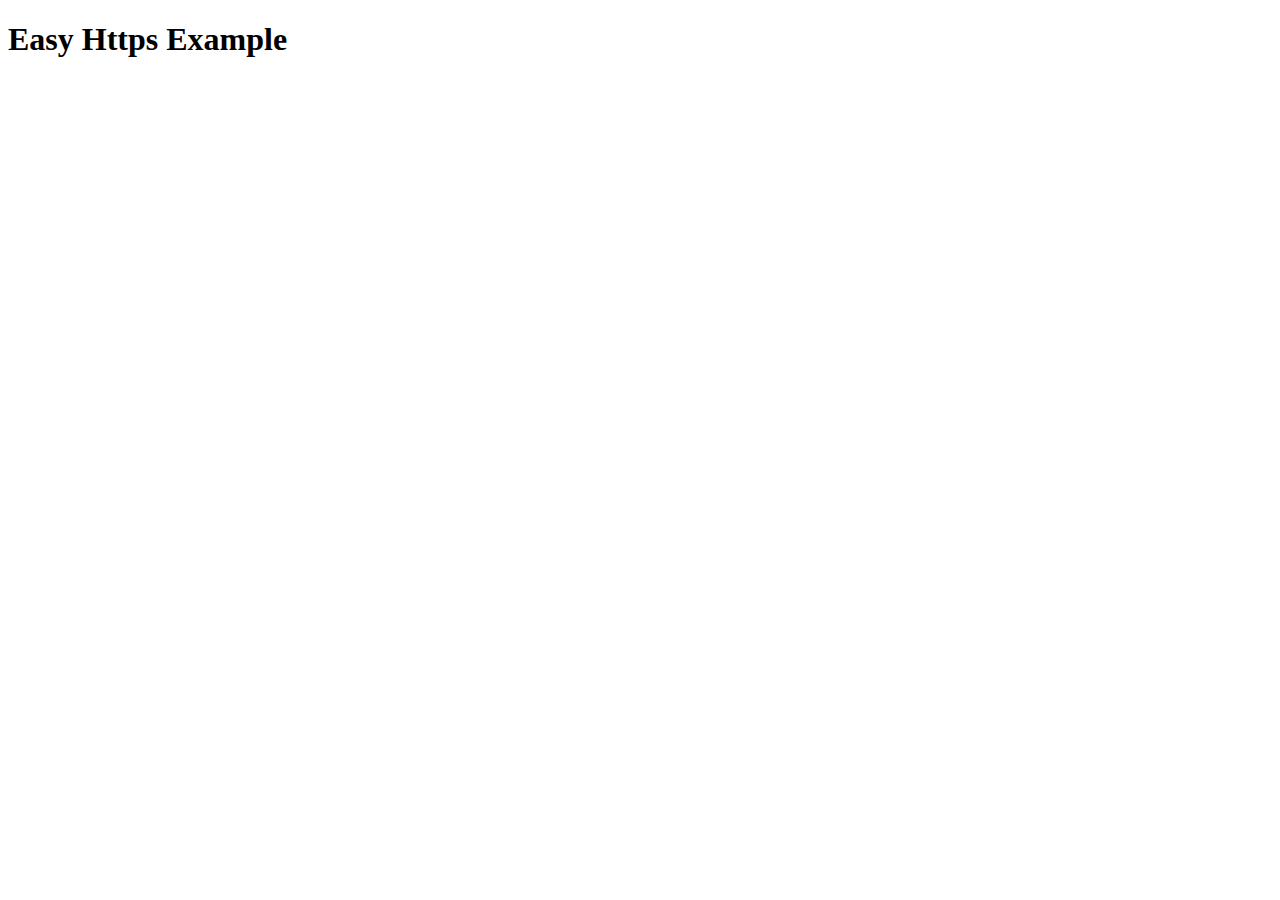
<file: AjaxLib/index.html>
<!DOCTYPE html>
<html lang="en">
<head>
    <meta charset="UTF-8">
    <meta name="viewport" content="width=device-width, initial-scale=1.0">
    <meta http-equiv="X-UA-Compatible" content="ie=edge">
    <title>Ajax Sandbox</title>
</head>
<body>
    <h1>Easy Https Example</h1>
   <script src="easyhttps.js"></script> 
   <script src="app.js"></script> 

</body>
</html>
</file>
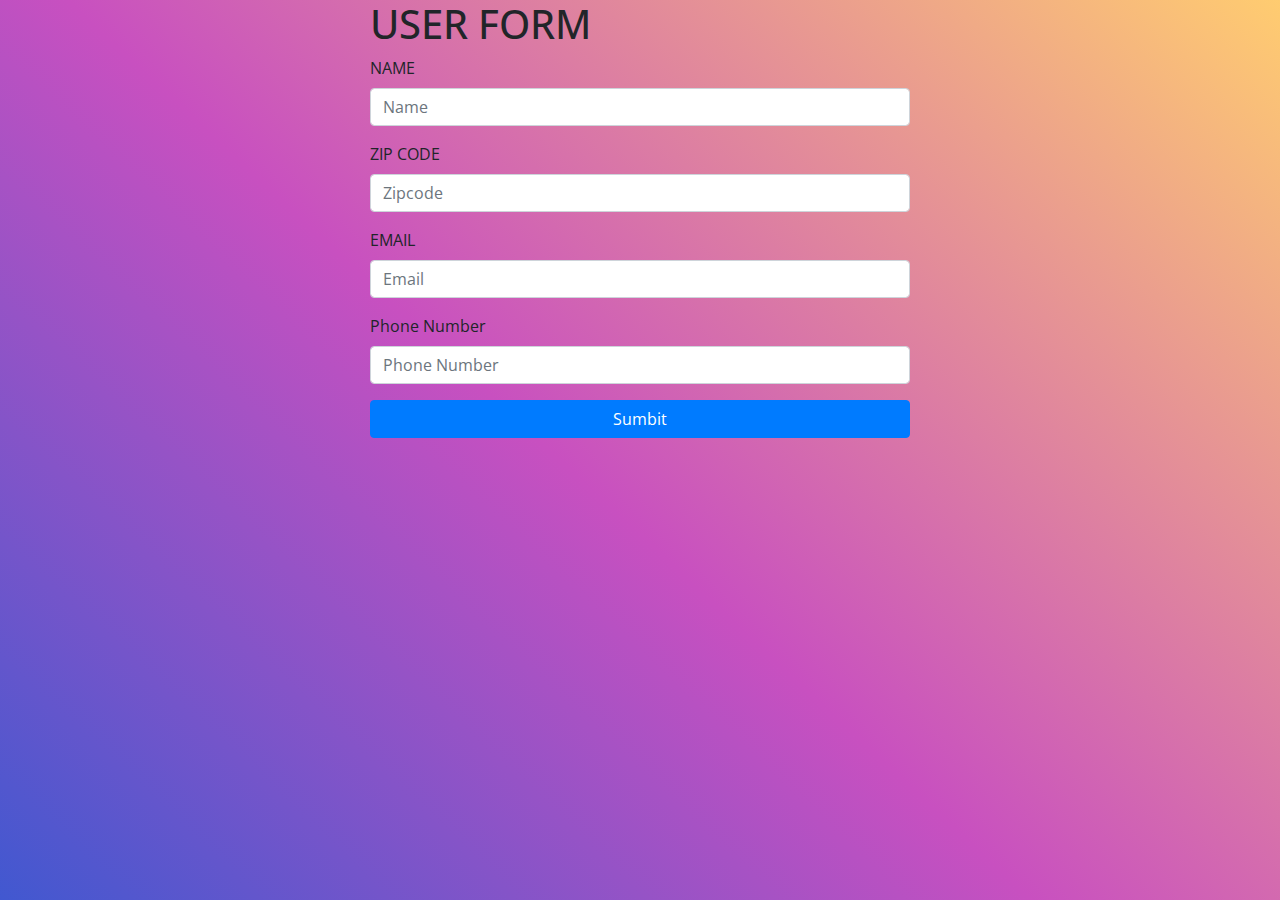
<file: FormValidation/index.html>
<!doctype html>
<html lang="en">
  <head>
    <!-- Required meta tags -->
    <meta charset="utf-8">
    <meta name="viewport" content="width=device-width, initial-scale=1, shrink-to-fit=no">

    <!-- Bootstrap CSS -->
    <link rel="stylesheet" href="https://stackpath.bootstrapcdn.com/bootstrap/4.3.1/css/bootstrap.min.css" integrity="sha384-ggOyR0iXCbMQv3Xipma34MD+dH/1fQ784/j6cY/iJTQUOhcWr7x9JvoRxT2MZw1T" crossorigin="anonymous">
    <link rel="stylesheet" href="main.css">
    <title>Hello, world!</title>
  </head>
  <body>
    <div class="container">
        <div class="row">
            <div class="col-md-6 mx-auto">
                <h1>USER FORM</h1>
                <form>
                    <div class="form-group">
                        <label>NAME</label>
                        <input type="text" class="form-control" id="name" placeholder="Name">
                        <!--Will show error only if we add a class of is-invalid-->
                        <div class="invalid-feedback">
                            Name must be between 2 and 10 characters
                        </div>

                    </div>
                    <div class="form-group">
                            <label>ZIP CODE</label>
                            <input type="text" class="form-control" id="zip" placeholder="Zipcode">
                            <!--Will show error only if we add a class of is-invalid-->
                            <div class="invalid-feedback">
                                Enter a valid Zip Code
                            </div>
    
                        </div>
                        <div class="form-group">
                                <label>EMAIL</label>
                                <input type="text" class="form-control" id="email" placeholder="Email">
                                <!--Will show error only if we add a class of is-invalid-->
                                <div class="invalid-feedback">
                                    Enter a valide Email
                                </div>
        
                            </div>
                            <div class="form-group">
                                    <label>Phone Number</label>
                                    <input type="text" class="form-control" id="phone" placeholder="Phone Number">
                                    <!--Will show error only if we add a class of is-invalid-->
                                    <div class="invalid-feedback">
                                        Enter a valid Phone Number
                                    </div>
            
                                </div>
                                <input type="submit" value="Sumbit" class ="btn btn-primary btn-block"> 
                </form>
            </div>   
        </div>
    </div>

    <!-- Optional JavaScript -->
    <!-- jQuery first, then Popper.js, then Bootstrap JS -->
    <script src="https://code.jquery.com/jquery-3.3.1.slim.min.js" integrity="sha384-q8i/X+965DzO0rT7abK41JStQIAqVgRVzpbzo5smXKp4YfRvH+8abtTE1Pi6jizo" crossorigin="anonymous"></script>
    <script src="https://cdnjs.cloudflare.com/ajax/libs/popper.js/1.14.7/umd/popper.min.js" integrity="sha384-UO2eT0CpHqdSJQ6hJty5KVphtPhzWj9WO1clHTMGa3JDZwrnQq4sF86dIHNDz0W1" crossorigin="anonymous"></script>
    <script src="https://stackpath.bootstrapcdn.com/bootstrap/4.3.1/js/bootstrap.min.js" integrity="sha384-JjSmVgyd0p3pXB1rRibZUAYoIIy6OrQ6VrjIEaFf/nJGzIxFDsf4x0xIM+B07jRM" crossorigin="anonymous"></script>
    <script src="app.js"></script>
  </body>
</html>
</file>
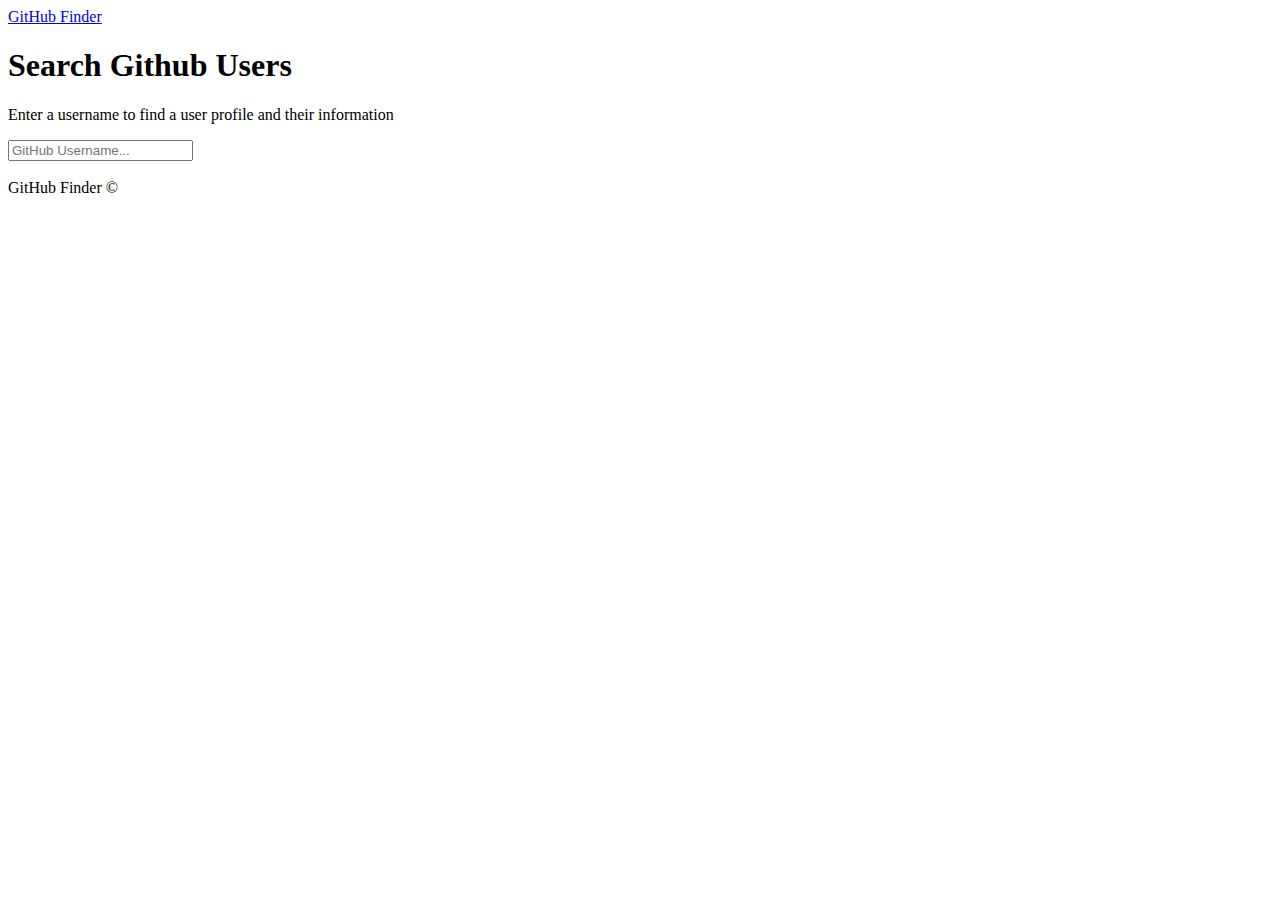
<file: GitHubFinder/index.html>
<!DOCTYPE html>
<html lang="en">
<head>
    <meta charset="UTF-8">
    <meta name="viewport" content="width=device-width, initial-scale=1.0">
    <meta http-equiv="X-UA-Compatible" content="ie=edge">
    <link rel="stylesheet" href="https://bootswatch.com/4/litera/bootstrap.min.css">
    <title>GitHub Finder</title>
</head>
<body>
<nav class="navbar-dark bg-primary mb-3">
    <div class="container">
        <a href="#" class="navbar-brand">GitHub Finder</a>
    </div>

</nav>
<div class="container searchContainer">
    <div class="search card card-body">
        <h1>Search Github Users</h1>
        <p class="lead">Enter a username to find a user profile and their information</p>
        <input type="text" id="searchUser" class="form-control" placeholder="GitHub Username...">
    </div>
    <br>
    <div id="profile">

    </div>
</div>

<footer class="mt-5 p-3 text-center bg-light">
    GitHub Finder &copy;
</footer>





<script src="https://code.jquery.com/jquery-3.3.1.slim.min.js" integrity="sha384-q8i/X+965DzO0rT7abK41JStQIAqVgRVzpbzo5smXKp4YfRvH+8abtTE1Pi6jizo" crossorigin="anonymous"></script>
<script src="https://cdnjs.cloudflare.com/ajax/libs/popper.js/1.14.7/umd/popper.min.js" integrity="sha384-UO2eT0CpHqdSJQ6hJty5KVphtPhzWj9WO1clHTMGa3JDZwrnQq4sF86dIHNDz0W1" crossorigin="anonymous"></script>
<script src="https://stackpath.bootstrapcdn.com/bootstrap/4.3.1/js/bootstrap.min.js" integrity="sha384-JjSmVgyd0p3pXB1rRibZUAYoIIy6OrQ6VrjIEaFf/nJGzIxFDsf4x0xIM+B07jRM" crossorigin="anonymous"></script>

<script src="github.js"></script>
<script src="ui.js"></script>
<script src="app.js"></script>


</body>
</html>
</file>
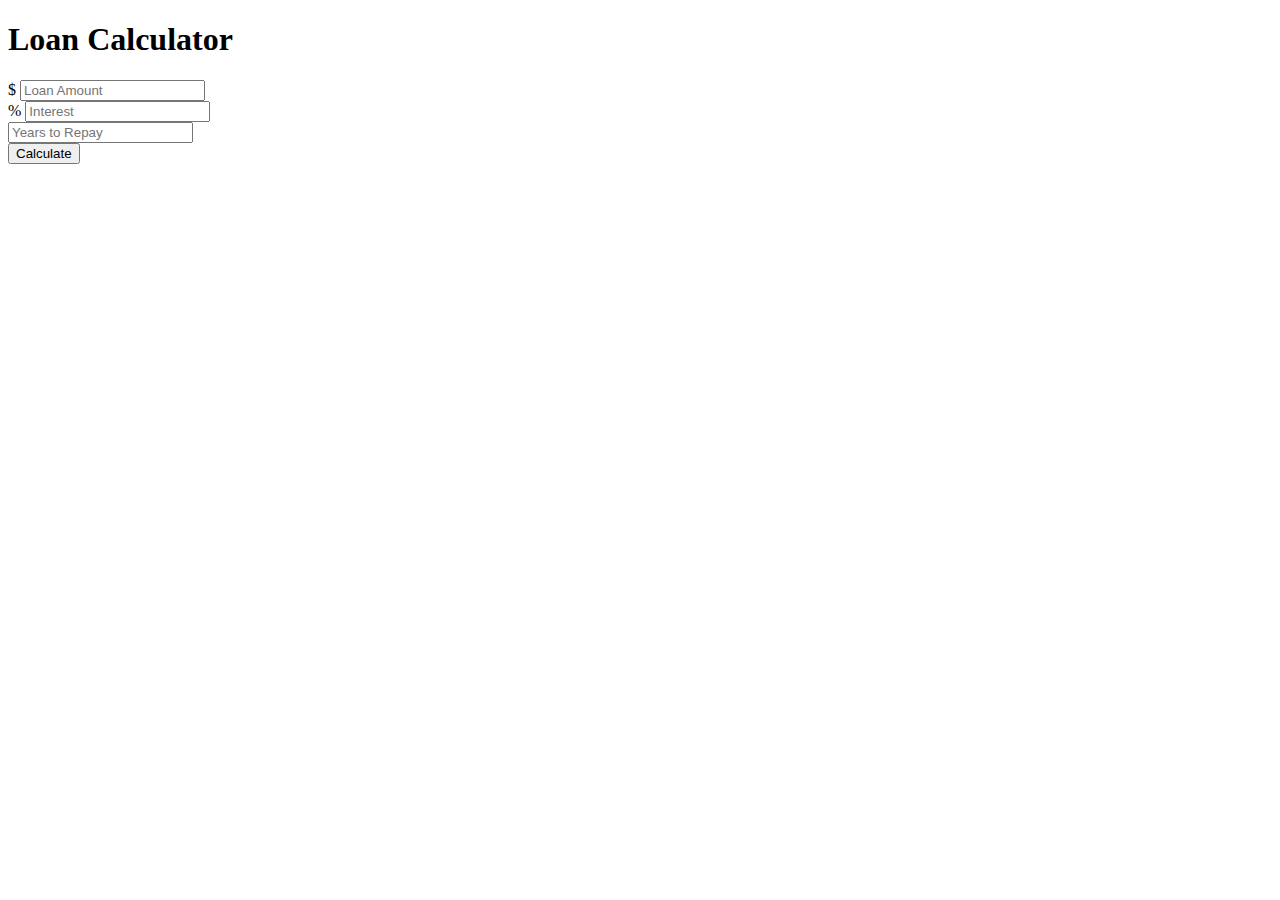
<file: LoanCalculator/index.html>
<!doctype html>
<html lang="en">
  <head>
    <!-- Required meta tags -->
    <meta charset="utf-8">
    <meta name="viewport" content="width=device-width, initial-scale=1, shrink-to-fit=no">

    <!-- Bootstrap CSS -->
    <link rel="stylesheet" href="https://maxcdn.bootstrapcdn.com/bootstrap/4.0.0-beta.2/css/bootstrap.min.css" integrity="sha384-PsH8R72JQ3SOdhVi3uxftmaW6Vc51MKb0q5P2rRUpPvrszuE4W1povHYgTpBfshb" crossorigin="anonymous">

    <title>Loan Calculator</title>
    <style>
    #loading,#results{
        display: none;
    }
    </style>
  </head>
  <body class="bg-dark">
      <div class="container">
        <div class="row">
            <div class="col-md-6 mx-auto">
                <div class="card card-body text-center mt-5">
                    <h1 class="heading display-5 pb-3">Loan Calculator</h1>
                    <form  id="loan-form">
                        <div class="form-group">
                        <div class="input-group">
                            <span class="input-group-addon">$</span>
                            <input type="number" class="form-control" id="amount" placeholder="Loan Amount">
                        </div>
                        </div>
                        <div class="form-group">
                                <div class="input-group">
                                    <span class="input-group-addon">%</span>
                                    <input type="number" class="form-control" id="interest" placeholder="Interest">
                                </div>
                                </div>
                                <div class="form-group">
                                        <input type="number" class="form-control" id="years" placeholder="Years to Repay">
                                </div>
                                <div class="form-group">
                                    <input type="submit" value="Calculate" class="btn-dark btn-block">
                                </div>


                    </form>
                    <!--Loader-->
                    <div id="loading">
                        <img src="img/loading.gif" alt="">
                    </div>
                    <!--Results-->
                    <div id="results" class="pt-4">
                    <h5>Results</h5>
                    <div class="form-group">
                        <div class="input-group">
                            <span class="input-group-addon">Monthly Payment</span>
                            <input type="number" class="form-control" id="monthly-payment" disabled>
                        </div>
                    </div>
                    <div class="form-group">
                            <div class="input-group">
                                <span class="input-group-addon">Total Payment</span>
                                <input type="number" class="form-control" id="total-payment" disabled>
                            </div>
                        </div>
                        <div class="form-group">
                                <div class="input-group">
                                    <span class="input-group-addon">Total Interest</span>
                                    <input type="number" class="form-control" id="total-interest" disabled>
                                </div>
                            </div>
                    </div>
                    
                </div>
            </div>
        </div>

      </div>
  

    <!-- Optional JavaScript -->
    <!-- jQuery first, then Popper.js, then Bootstrap JS -->
    <script src="https://code.jquery.com/jquery-3.3.1.slim.min.js" integrity="sha384-q8i/X+965DzO0rT7abK41JStQIAqVgRVzpbzo5smXKp4YfRvH+8abtTE1Pi6jizo" crossorigin="anonymous"></script>
    <script src="https://cdnjs.cloudflare.com/ajax/libs/popper.js/1.14.7/umd/popper.min.js" integrity="sha384-UO2eT0CpHqdSJQ6hJty5KVphtPhzWj9WO1clHTMGa3JDZwrnQq4sF86dIHNDz0W1" crossorigin="anonymous"></script>
    <script src="https://stackpath.bootstrapcdn.com/bootstrap/4.3.1/js/bootstrap.min.js" integrity="sha384-JjSmVgyd0p3pXB1rRibZUAYoIIy6OrQ6VrjIEaFf/nJGzIxFDsf4x0xIM+B07jRM" crossorigin="anonymous"></script>
    <script src="app.js"></script>
  </body>
</html>
</file>
<file: FormValidation/main.css>
@import url('https://fonts.googleapis.com/css?family=Open+Sans&display=swap');

html{
    height:100%;
  }
  body{
    background-color: #4158D0;
    background-image: linear-gradient(43deg, #4158D0 0%, #C850C0 46%, #FFCC70 100%);
    
    height:100%;
    font-family: 'Open Sans', sans-serif;
  
  }
  .invalid-feedback{
      color:black;
      font-size: 1em;
  }
</file>
